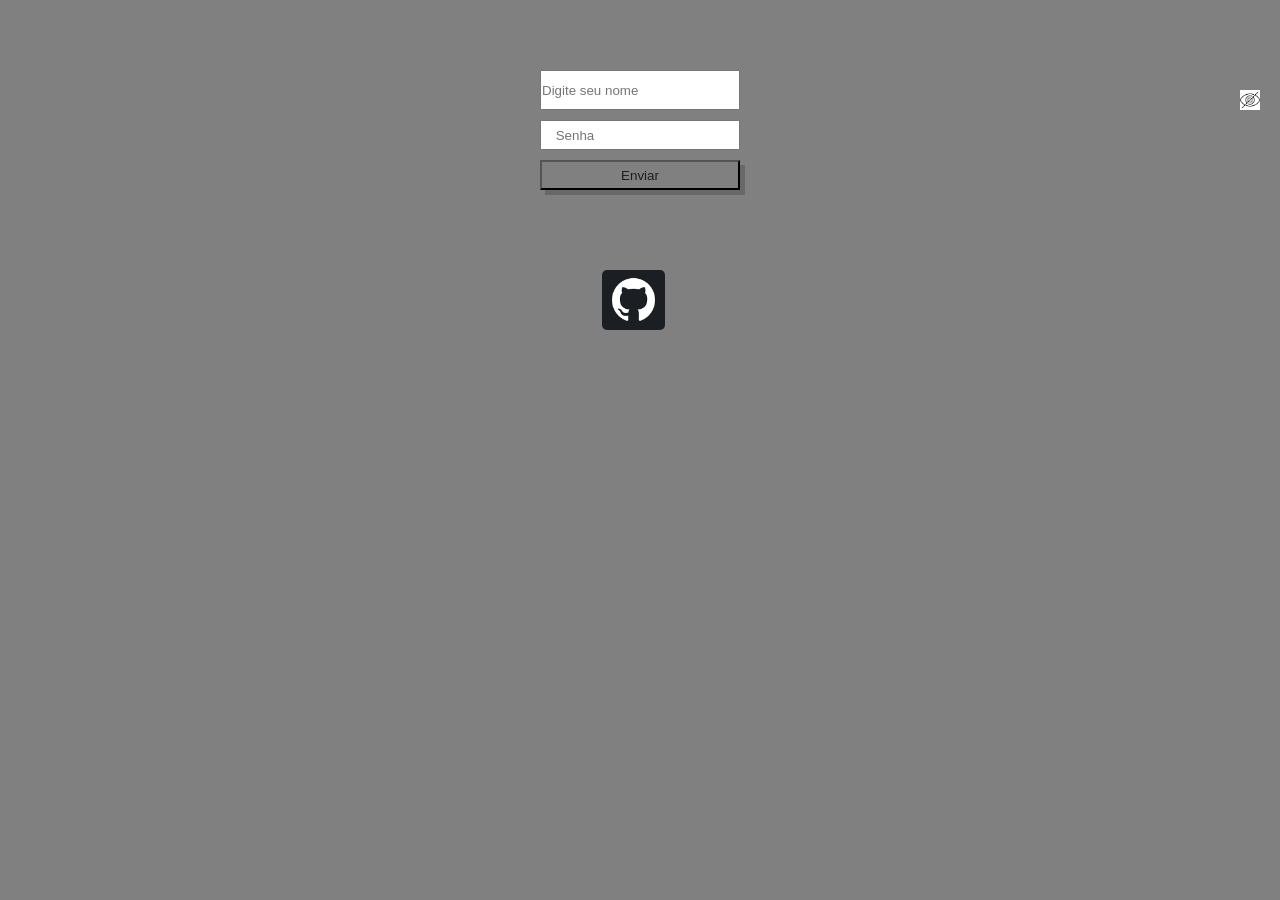
<file: index.html>
<!DOCTYPE html>
<html lang="pt-br">
<head>
    <meta charset="UTF-8">
    <link rel="stylesheet" href="style.css">
    <meta name="viewport" content="width=device-width, initial-scale=1.0">
   <link rel="stylesheet" href="https://cdnjs.cloudflare.com/ajax/libs/font-awesome/6.5.0/css/all.min.css">
    <title>Document</title>
</head>
<body>

    <header>
        
    </header>
<!-- 
    <main class="container">

        <label for="">Entre com os dados
        <input type="text" placeholder="Digite sue nome" id="inputnome">
        <label for="">Senha</label>
        <input type="text" id="inputsenha">
        <button id="enviar">Enviar</button>
    </main> -->

    <main class="container">

    <label for="index2.html"></label>
    <input type="text" placeholder="Digite seu nome" id="inputnome" autocomplete="on">

    <label for="inputsenha"></label>
    <input type="password" id="inputsenha" placeholder=" Senha" autocomplete="on" minlength="8" maxlength="40"  >
    <img src="imagens/olho-cortado.png" alt="" id="versenha">
    <button id="enviar">Enviar</button>


    <footer>
      <a href="https://github.com/AbelardoDivino" target="_blank"><img src="imagens/github1.jpg" alt=""id="fotogithub"></a>

      <p id="copi">&copy;</p>
    
    </footer>


</main>

    <script src="java.js"></script>

</body>
</html>
</file>
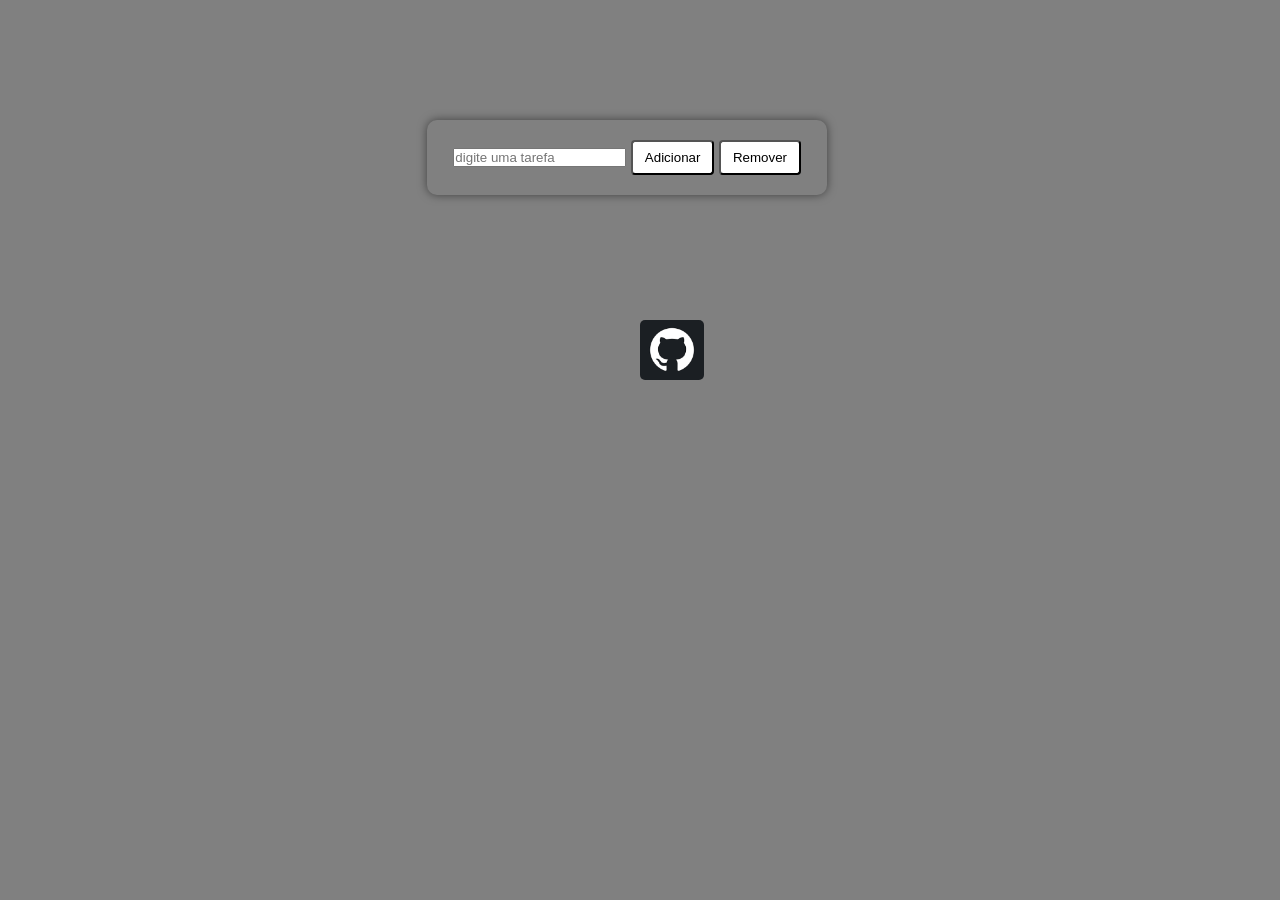
<file: index2.html>
<!DOCTYPE html>
<html lang="pt-br">
<head>
    <meta charset="UTF-8">
    <link rel="stylesheet" href="css/style2.css">
    <meta name="viewport" content="width=device-width, initial-scale=1.0">
    <title>Document</title>
</head>
<body>

    <section class="comtainer">
        <div id="receberdadospagina1">

            <label for=""> 
                <input type="text" minlength="8" maxlength="80" placeholder="digite uma tarefa" id="input">
            </label>
            <button id="adicionar">Adicionar</button>
            <button id="remover">Remover</button>

        </div>
        
    </section>
    
    
        <main id="receber">

        </main>
    

    <footer>
           <a href="https://github.com/AbelardoDivino" target="_blank"><img src="imagens/github1.jpg" alt=""id="fotogithub"></a>

      <p id="copi"></p>
    </footer>

<script src="java.js"></script>
<script src="js/funcaoaba2.js"></script>
</body>
</html>
</file>
<file: style.css>
*{
        margin: 0;
        padding: 0;
        box-sizing: border-box;
    }

    body{
   height: 90vh;    
    background-color: gray;
}

    p{
        font-family: Arial, Helvetica, sans-serif;
        text-align: justify;
    }

    .container{
        display: grid;
        position: relative;
        bottom: -50px;
        padding: 10px;
        margin: 10px;
        font-size: 1.1em;
        width: auto;
        justify-content: center;
        align-items: center;
        height: 80px;
    }

    .input-container {
    position: relative;
    width: 300px;
}

#inputsenha {
    width: 100%;
    padding: 10px;
    padding-right: 40px;
}

#versenha {
    position: absolute;
    right: 10px;
    top: 50%;
    transform: translateY(-50%);
    width: 20px;
    cursor: pointer;
}

    #inputnome{
        height: 40px;
        width: 200px;
        margin-bottom: 10px;
    }

    #inputsenha{
        height: 30px;
        width: 200px;      
        margin-bottom: 10px;   
    }

    #enviar{
height: 30px;
width: 200px;
cursor: pointer;
background-color: gray;
color: rgb(32, 28, 28);
box-shadow: rgba(0, 0, 0, 0.192) 5px 5px;
    }

    #enviar:hover{
        color: red;
    }
        #fotogithub{
            border-radius: 5px 5px;
            position: relative;
            bottom: -60px;
            height: 60px;
        }

        #copi{
        display: grid;
        justify-content: center;
        align-items: center;
        position: relative;
        bottom: 270px;
        left: 10px;
        right: 100px;
        }

    /* footer{
        display: grid;
        justify-content: center;
        align-items: center;
        position: relative;
        bottom: 50px;
    } */

    footer{
    display: flex;
    justify-content: center;
    align-items: center;
    height: auto; /* tira o 100vh */
    margin-top: 20px;
}
</file>
<file: css/style2.css>
*{
    margin: 0;
    padding: 0;
    box-sizing: border-box;
}

body{
    height: 90vh;
    width: 98vw;
    background-color: gray;
}
p{
    text-align: justify;
    font-family: Arial, Helvetica, sans-serif;
}

.comtainer{
    /* display: grid; */
    
         display: grid;
        position: relative;
        bottom: -50px;
        padding: 10px;
        margin: 10px;
        font-size: 1.1em;
        width: auto;
        justify-content: center;
        align-items: center;
        height: 80px;

}

#fotogithub{
 border-radius: 5px 5px;
position: relative;
bottom: -220px;
right: -640px;
 height: 60px;
}

#adicionar,#remover{
     transition: all 0.3s ease;
    border-radius: 4px;
    padding: 8px 12px;
    background-color: white;

}

#adicionar:hover, #remover:hover {
    transform: scale(1.1);
    background-color: #4CAF50;
    color: white;
    cursor: pointer;
}

#receber{
/* display: grid;
position: relative;
bottom: -160px;
right: -600px;
width: 600px;
border: 1px 1px solid rgb(48, 46, 46);
margin-bottom: 10px; */

 display: flex;
    flex-direction: column;
    gap: 10px; /* espaço entre itens */
    
    position: relative;
    bottom: -160px;
    right: -600px;
    
    width: 600px;

}

#receber div {
    background-color: white;
    padding: 10px;
    border-radius: 6px;
    font-size: 16px;
    box-shadow: 0 2px 5px rgba(0,0,0,0.2);

    transition: all 0.2s ease;
}

#receber div:hover {
    transform: translateX(5px);
    background-color: #f1f1f1;
}



.selecionado{
    color: red;
}

#copi{
    display: grid;
        justify-content: center;
        align-items: center;
        position: relative;
        bottom: 270px;
        left: 10px;
        right: 100px;
}



#receberdadospagina1 {
    width: 400px;
    margin: 50px auto;
    padding: 20px;
    border-radius: 10px;
    background-color:gray;
    color: white;
    text-align: center;
    font-size: 18px;
    box-shadow: 0 0 10px rgba(0,0,0,0.5);
}
</file>
